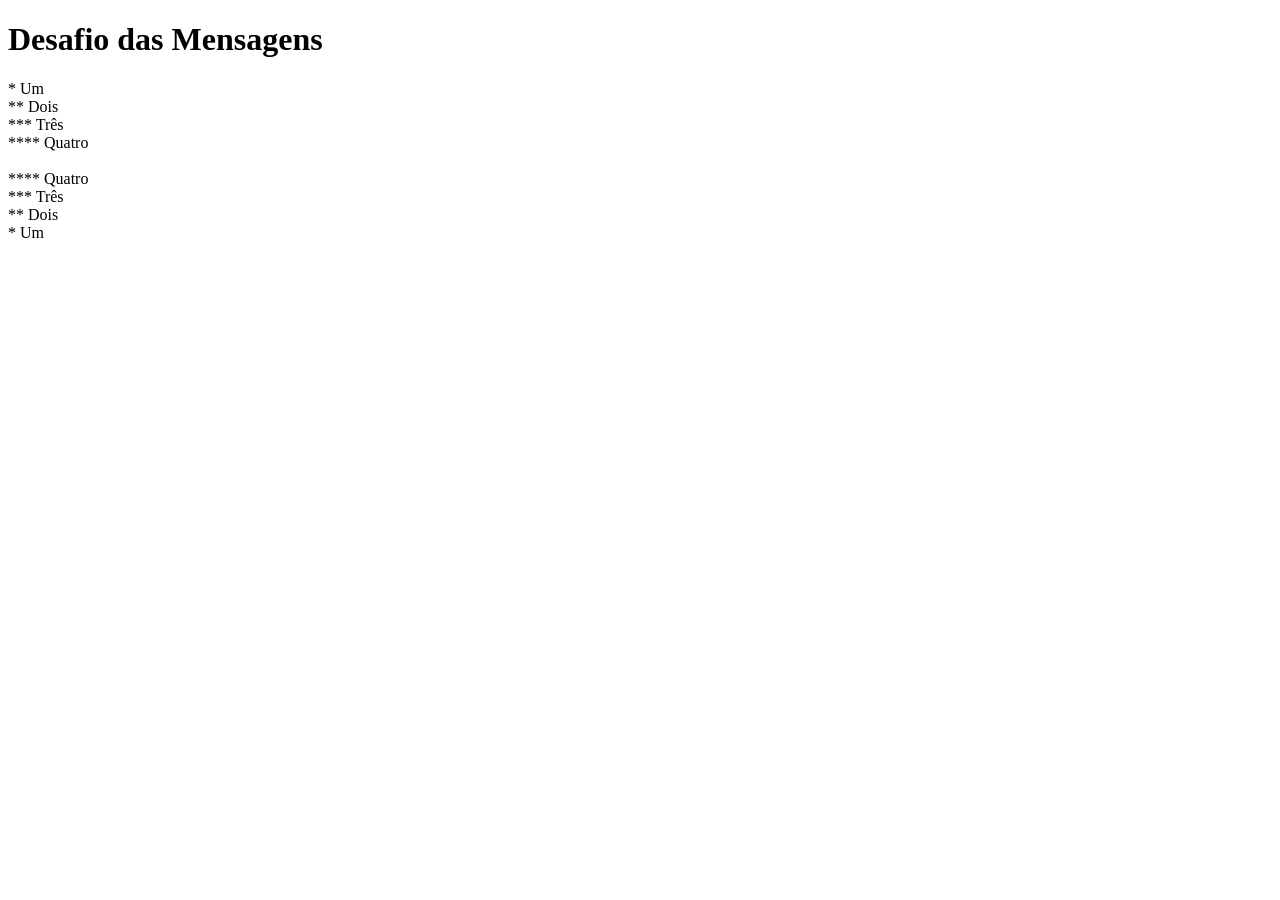
<file: desafios/d001/index.html>
<!DOCTYPE html>
<html lang="pt-br">
<head>
    <meta charset="UTF-8">
    <meta name="viewport" content="width=device-width, initial-scale=1.0">
    <title>Mensagens</title>
</head>
<body>
    <h1>Desafio das Mensagens</h1>
    * Um
    <br>
    ** Dois
    <br>
    *** Três
    <br>
    **** Quatro
    <br> 
    <br>
    **** Quatro
    <br> 
    *** Três
    <br>
    ** Dois
    <br>
     * Um
</body>
</html>
</file>
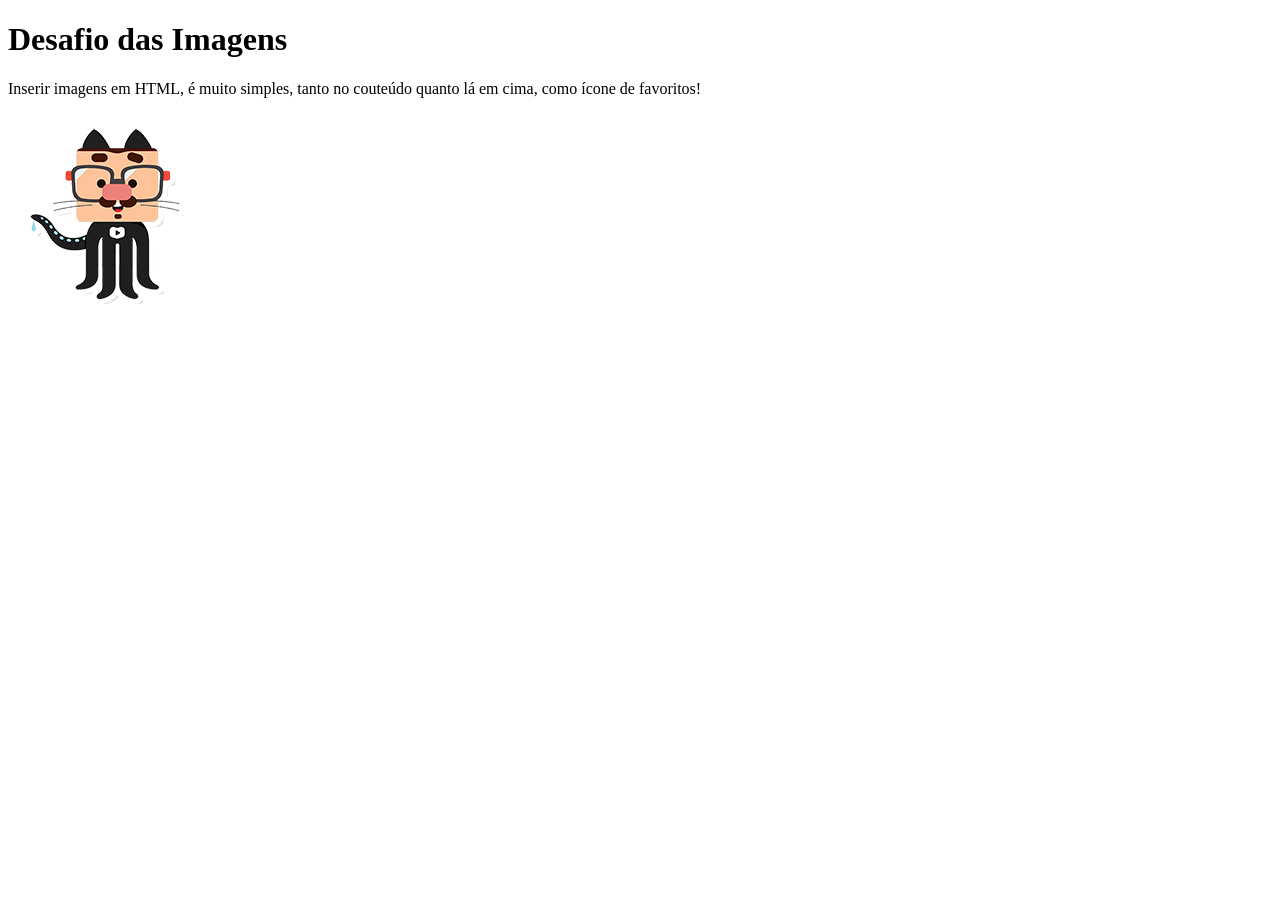
<file: desafios/d002/index.html>
<!DOCTYPE html>
<html lang="pt-br">
<head>
    <meta charset="UTF-8">
    <meta name="viewport" content="width=device-width, initial-scale=1.0">
    <title>Imagens</title>
    <link rel="shortcut icon" href="favicon.ico" type="image/x-icon">
</head>
<body>
    <h1>Desafio das Imagens</h1>
    <p>Inserir imagens em HTML, é muito simples, tanto no couteúdo quanto lá em cima, como ícone de favoritos! </p>
    <img src="github-m.png" alt="">
</body>
</html>
</file>
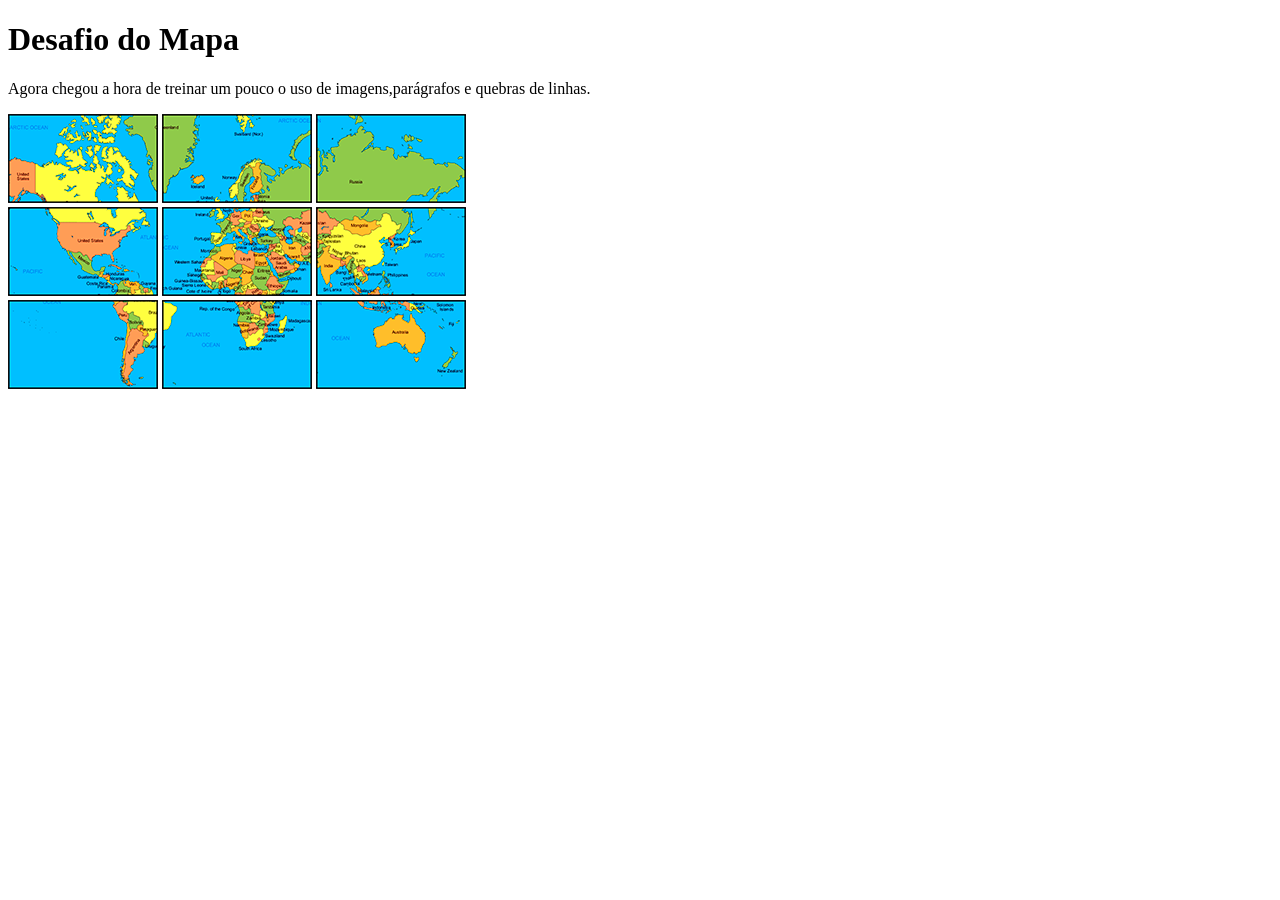
<file: desafios/d003/index.html>
<!DOCTYPE html>
<html lang="pt-br">
<head>
    <meta charset="UTF-8">
    <meta name="viewport" content="width=device-width, initial-scale=1.0">
    <title>Mapa Mundi</title>
</head>
<body>
    <h1>Desafio do Mapa</h1>
    <p>Agora chegou a hora de treinar um pouco o uso de imagens,parágrafos e quebras de linhas.</p>
    
    <img src="mapa03.png" alt="">
    <img src="mapa07.png" alt="">
    <img src="mapa05.png" alt="">
    <br>
    <img src="mapa09.png" alt="">
    
    <img src="mapa01.png" alt="">
    <img src="mapa08.png" alt="">
    <br>
    <img src="mapa06.png" alt="">
    <img src="mapa02.png" alt="">
    <img src="mapa04.png" alt="">
    
</body>
</html>
</file>
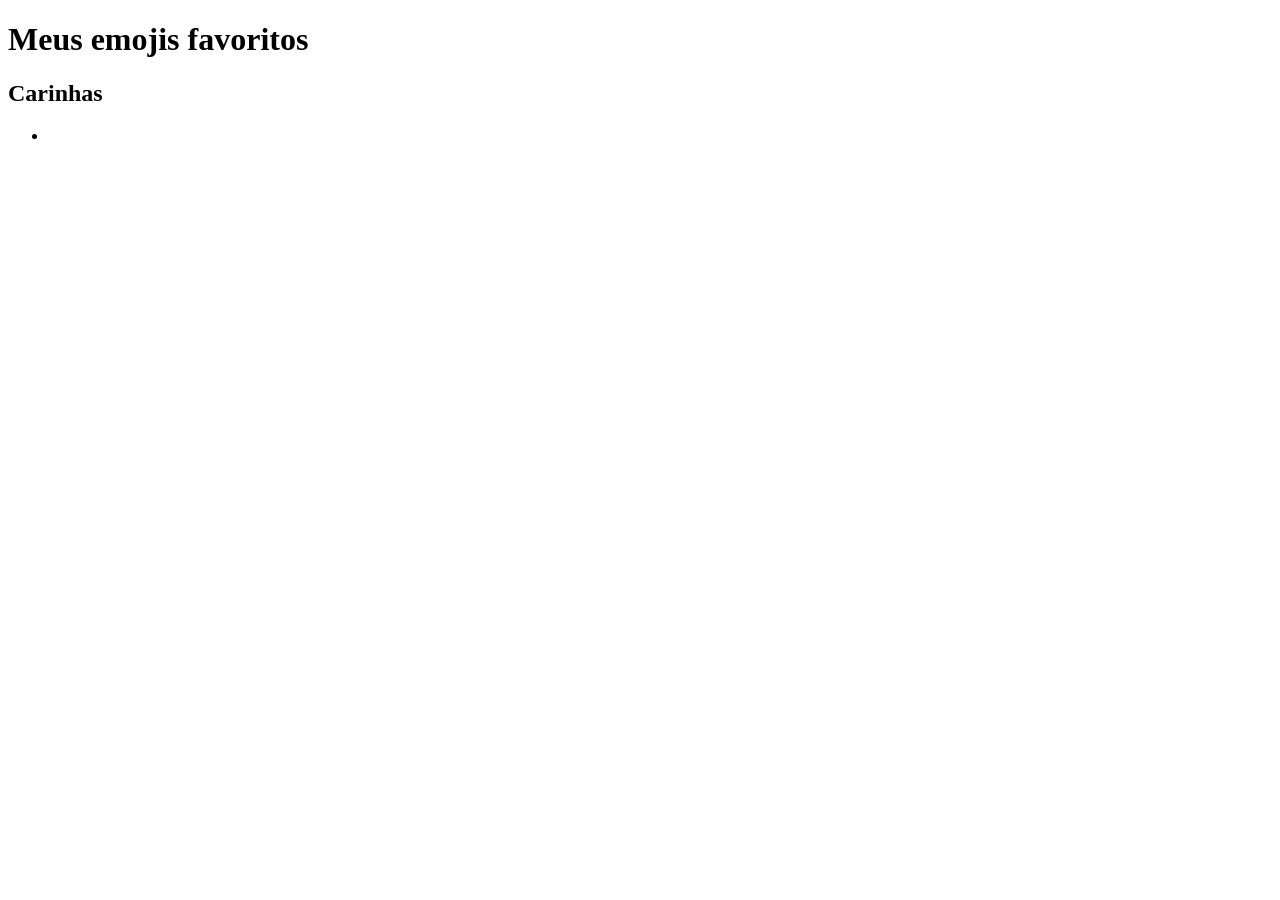
<file: desafios/d004/index.html>
<!DOCTYPE html>
<html lang="en">
<head>
    <meta charset="UTF-8">
    <meta name="viewport" content="width=device-width, initial-scale=1.0">
    <title>Emojis</title>
</head>
<body>
    <h1>Meus emojis favoritos</h1>
    <h2>Carinhas
    </h2>
    <ul>
        <li></li>
    </ul>
</body>
</html>
</file>
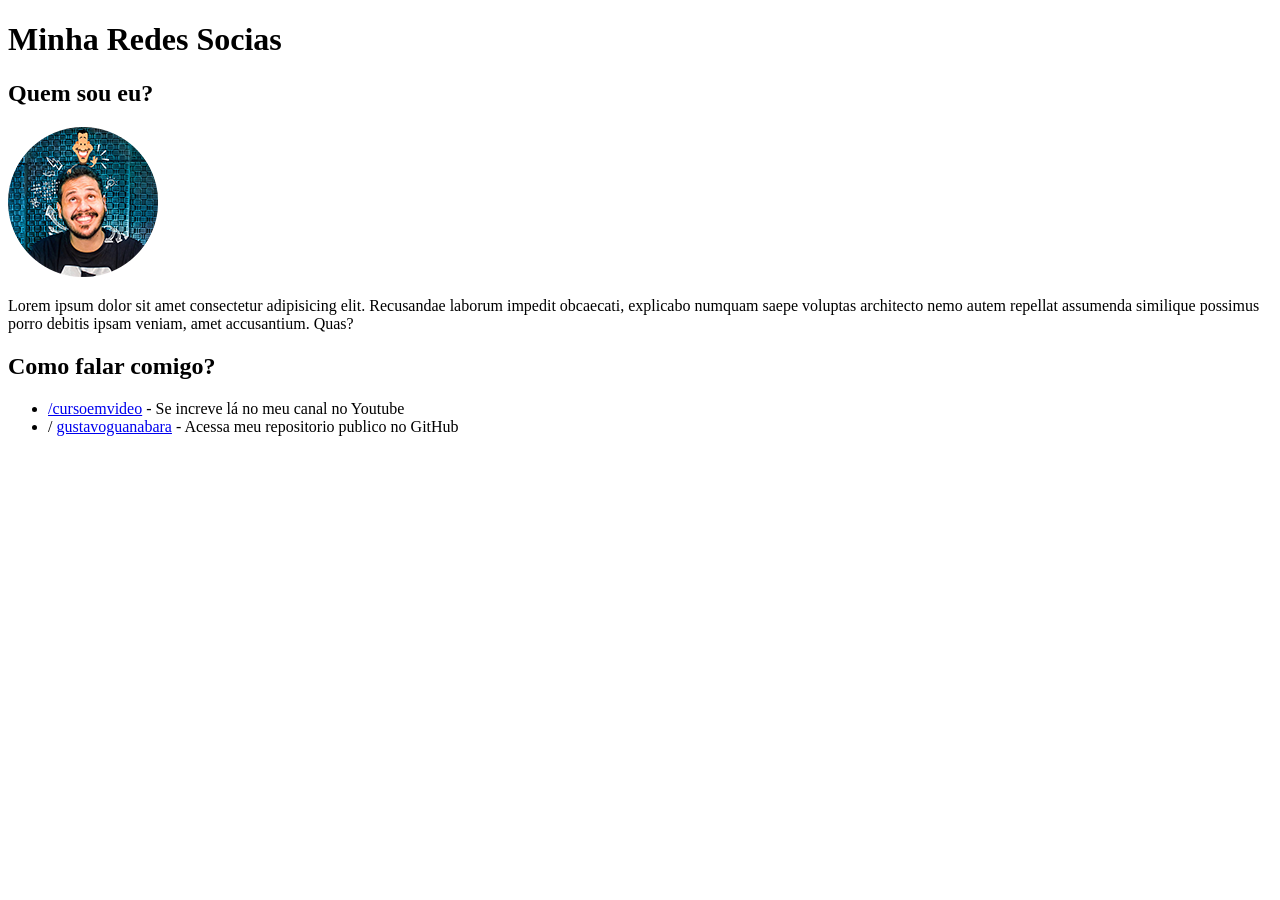
<file: desafios/d005/index.html>
<!DOCTYPE html>
<html lang="pt-br">
<head>
    <meta charset="UTF-8">
    <meta name="viewport" content="width=device-width, initial-scale=1.0">
    <title>Social</title>
</head>
<body>
    <h1>Minha Redes Socias</h1>
    <h2>Quem sou eu?</h2>
    <img src="foto-perfil-guanabara.png" alt="">
    <p>Lorem ipsum dolor sit amet consectetur adipisicing elit. Recusandae laborum impedit obcaecati, explicabo numquam saepe voluptas architecto nemo autem repellat assumenda similique possimus porro debitis ipsam veniam, amet accusantium. Quas?</p>
    <h2>Como falar comigo?</h2>
    <ul>
        <li><a href="https://www.youtube.com/@cursoemvideo">/cursoemvideo</a> - Se increve lá no meu canal no Youtube</li>
        <li>/ <a href="https://github.com/gustavoguanabara">gustavoguanabara</a>  - Acessa meu repositorio publico no GitHub</li>
    </ul>
</body>
</html>
</file>
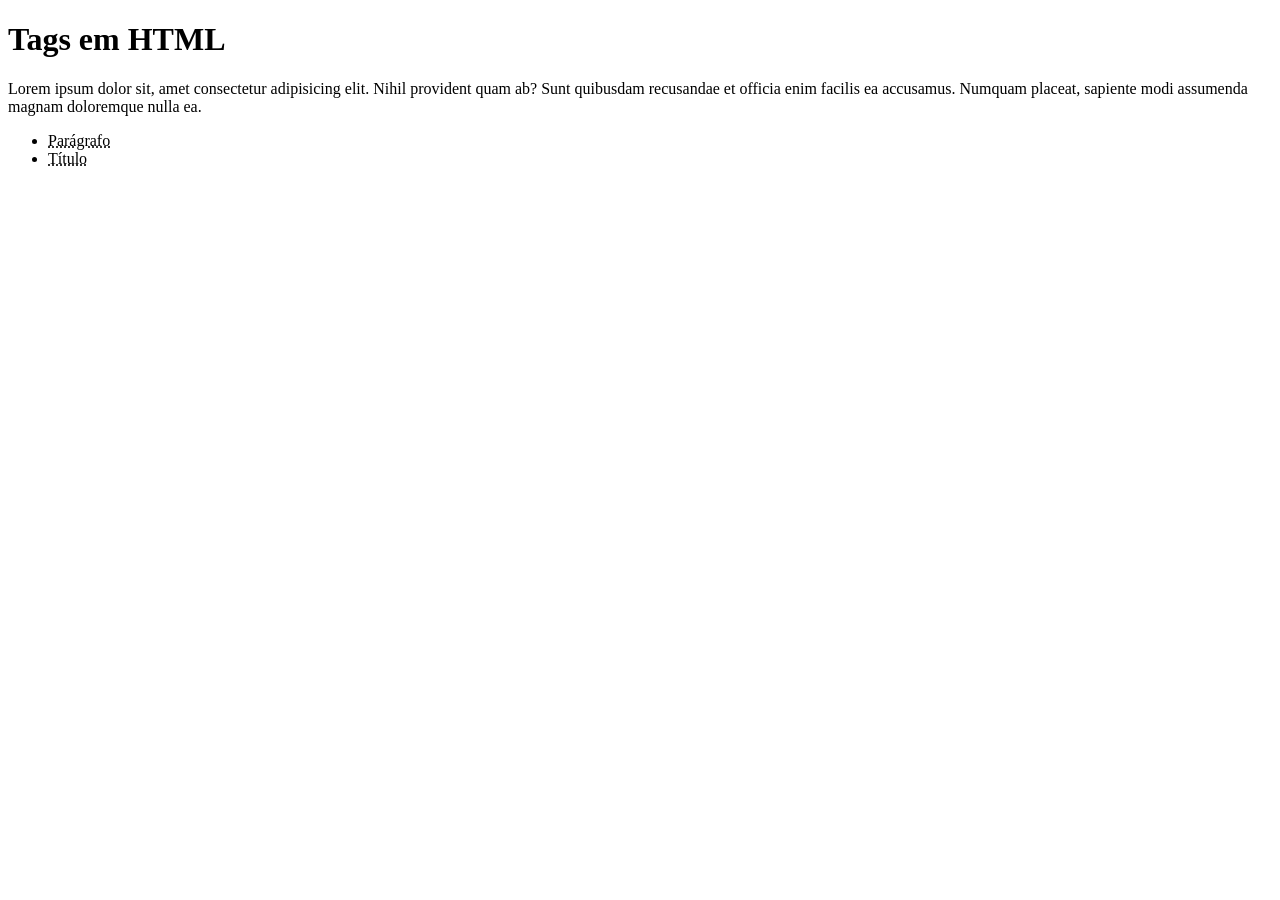
<file: desafios/d006/index.html>
<!DOCTYPE html>
<html lang="pt-br">
<head>
    <meta charset="UTF-8">
    <meta name="viewport" content="width=device-width, initial-scale=1.0">
    <title>Tags HTML</title>
</head>
<body>
    <h1>Tags em HTML</h1>
    <p>Lorem ipsum dolor sit, amet consectetur adipisicing elit. Nihil provident quam ab? Sunt quibusdam recusandae et officia enim facilis ea accusamus. Numquam placeat, sapiente modi assumenda magnam doloremque nulla ea.</p>
    <ul>
        <li><abbr title="Use a tag p">Parágrafo</abbr></li>
        <li><abbr title="Use a tag h1">Título</abbr></li>
    </ul>
</body>
</html>
</file>
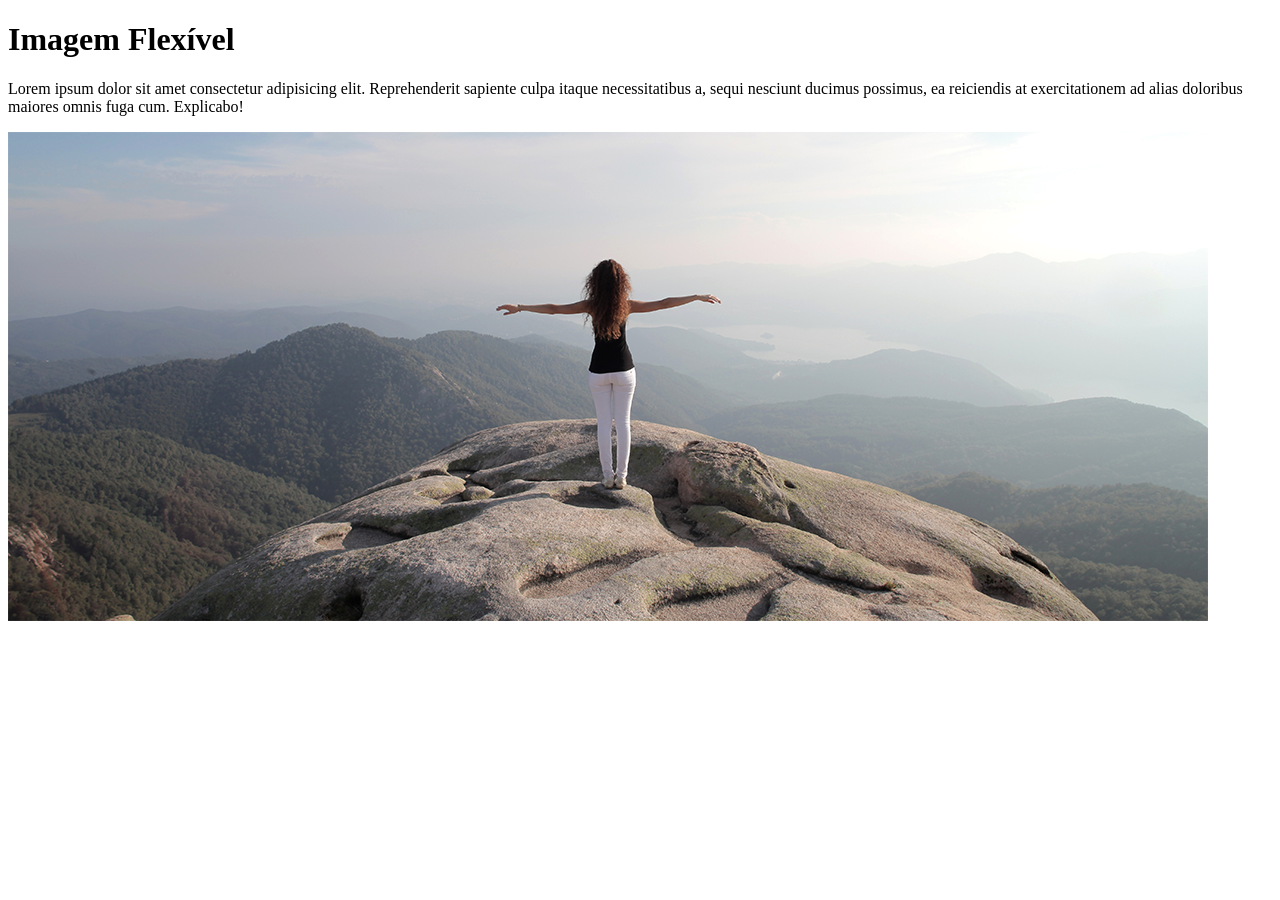
<file: desafios/d007/index.html>
<!DOCTYPE html>
<html lang="pt-br">
<head>
    <meta charset="UTF-8">
    <meta name="viewport" content="width=device-width, initial-scale=1.0">
    <title>Imagem Flexível</title>
   
    
</head>
<body>
    <h1>Imagem Flexível</h1>
    <p>Lorem ipsum dolor sit amet consectetur adipisicing elit. Reprehenderit sapiente culpa itaque necessitatibus a, sequi nesciunt ducimus possimus, ea reiciendis at exercitationem ad alias doloribus maiores omnis fuga cum. Explicabo!</p>

    <picture>
        
        <source media="(min-width: 1000px)" srcset="paisagem-g.png">
        <source media="(min-width: 750px)" srcset="paisagem-m.png">
        <img src="paisagem-p.png" alt="">
    </picture>
</body>
</html>
</file>
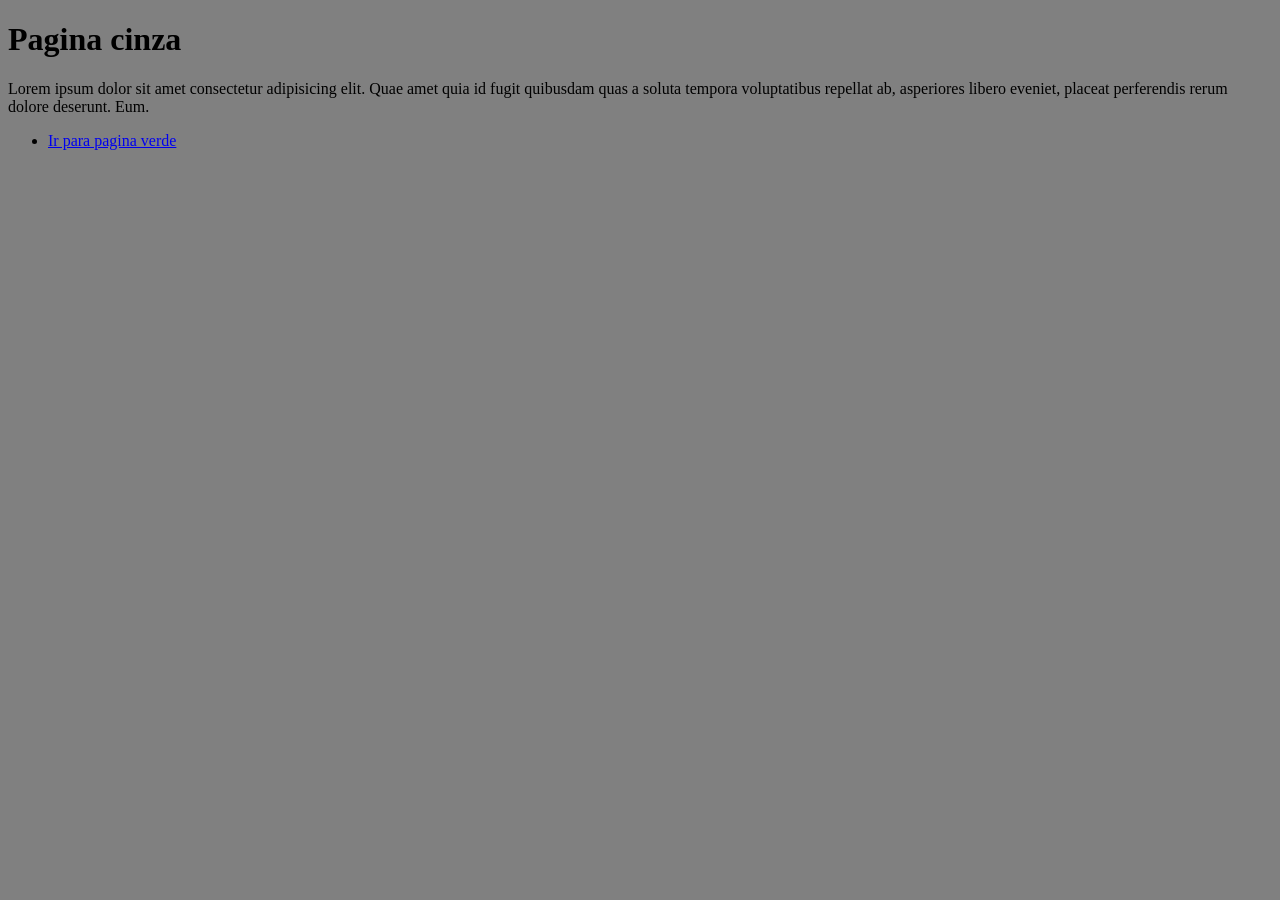
<file: desafios/d008/index.html>
<!DOCTYPE html>
<html lang="en">
<head>
    <meta charset="UTF-8">
    <meta name="viewport" content="width=device-width, initial-scale=1.0">
    <title>Document</title>
    <style>
        body{
            background-color: grey;
        }
    </style>
</head>
<body>
    <h1>Pagina cinza</h1>
    <p>Lorem ipsum dolor sit amet consectetur adipisicing elit. Quae amet quia id fugit quibusdam quas a soluta tempora voluptatibus repellat ab, asperiores libero eveniet, placeat perferendis rerum dolore deserunt. Eum.</p>
    <ul>
        <li><a href="pagina2.html">Ir para pagina verde</a></li>
    </ul>
</body>
</html>
</file>
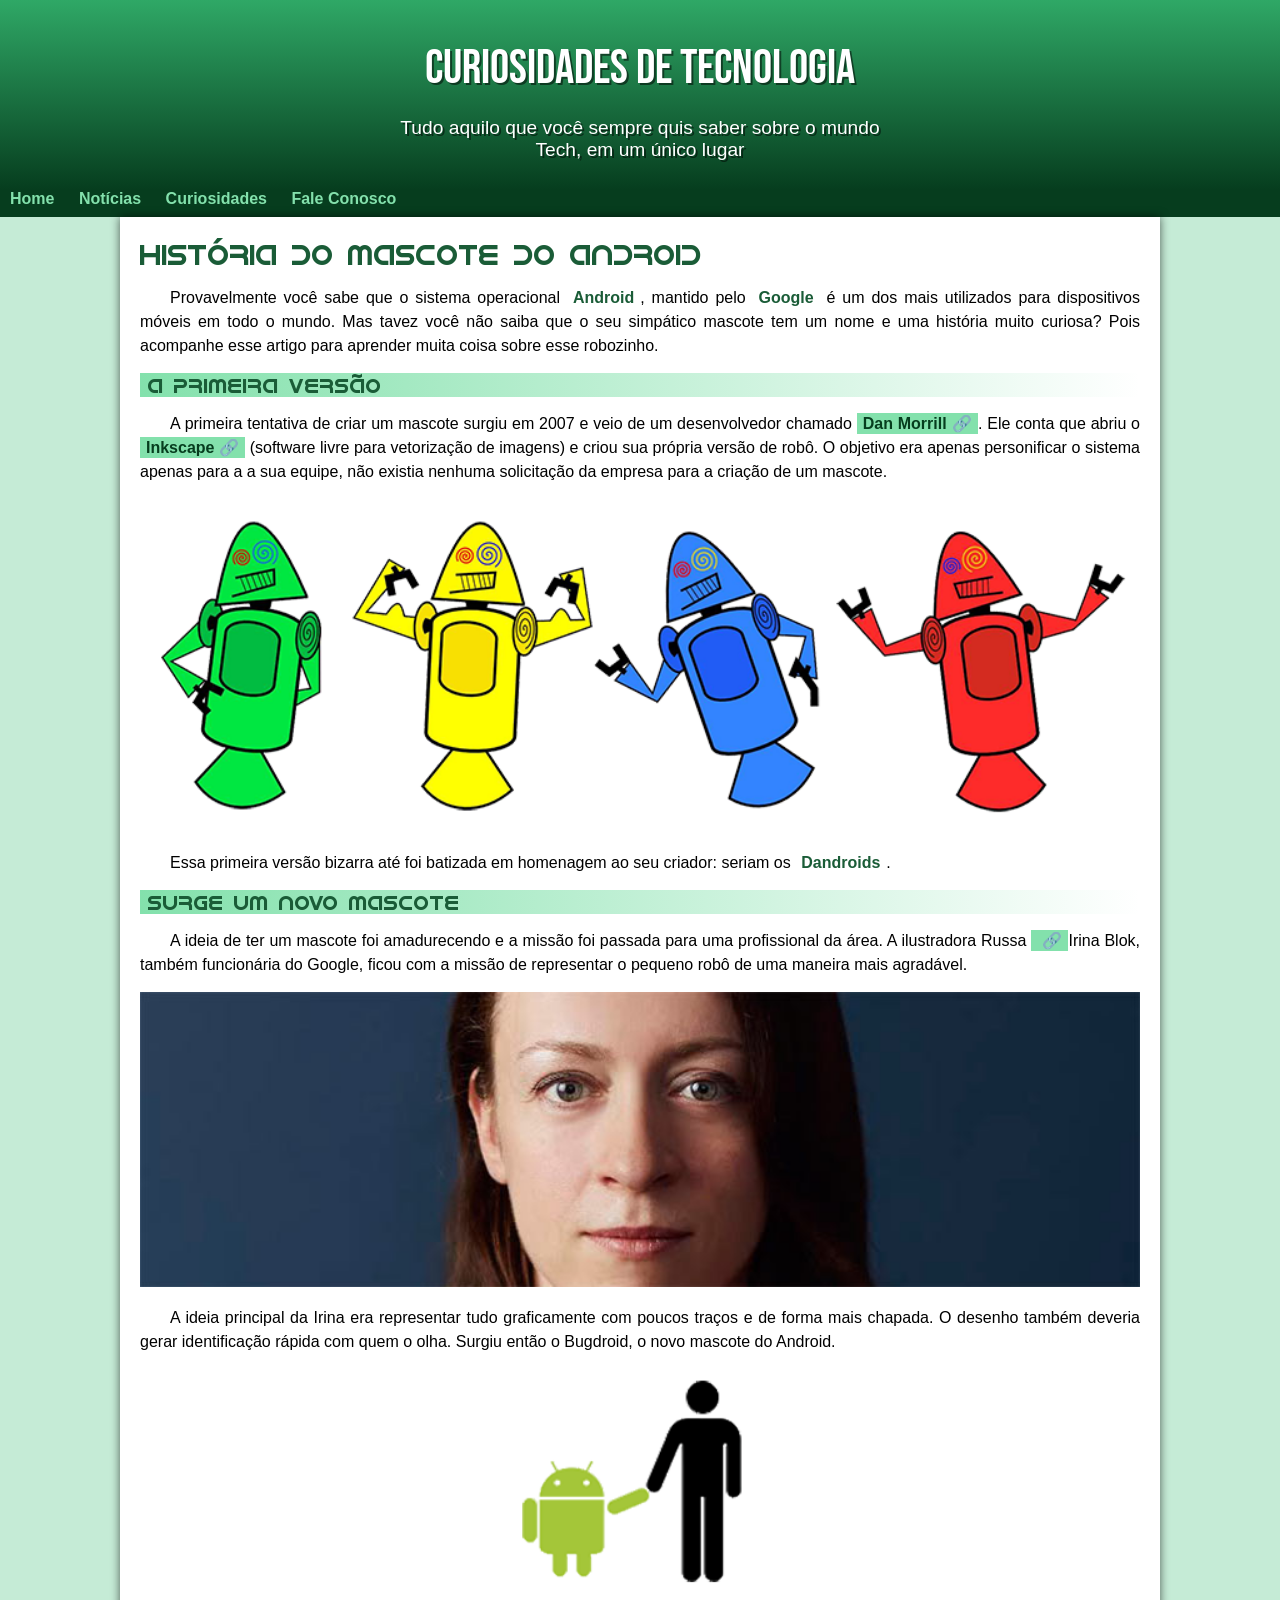
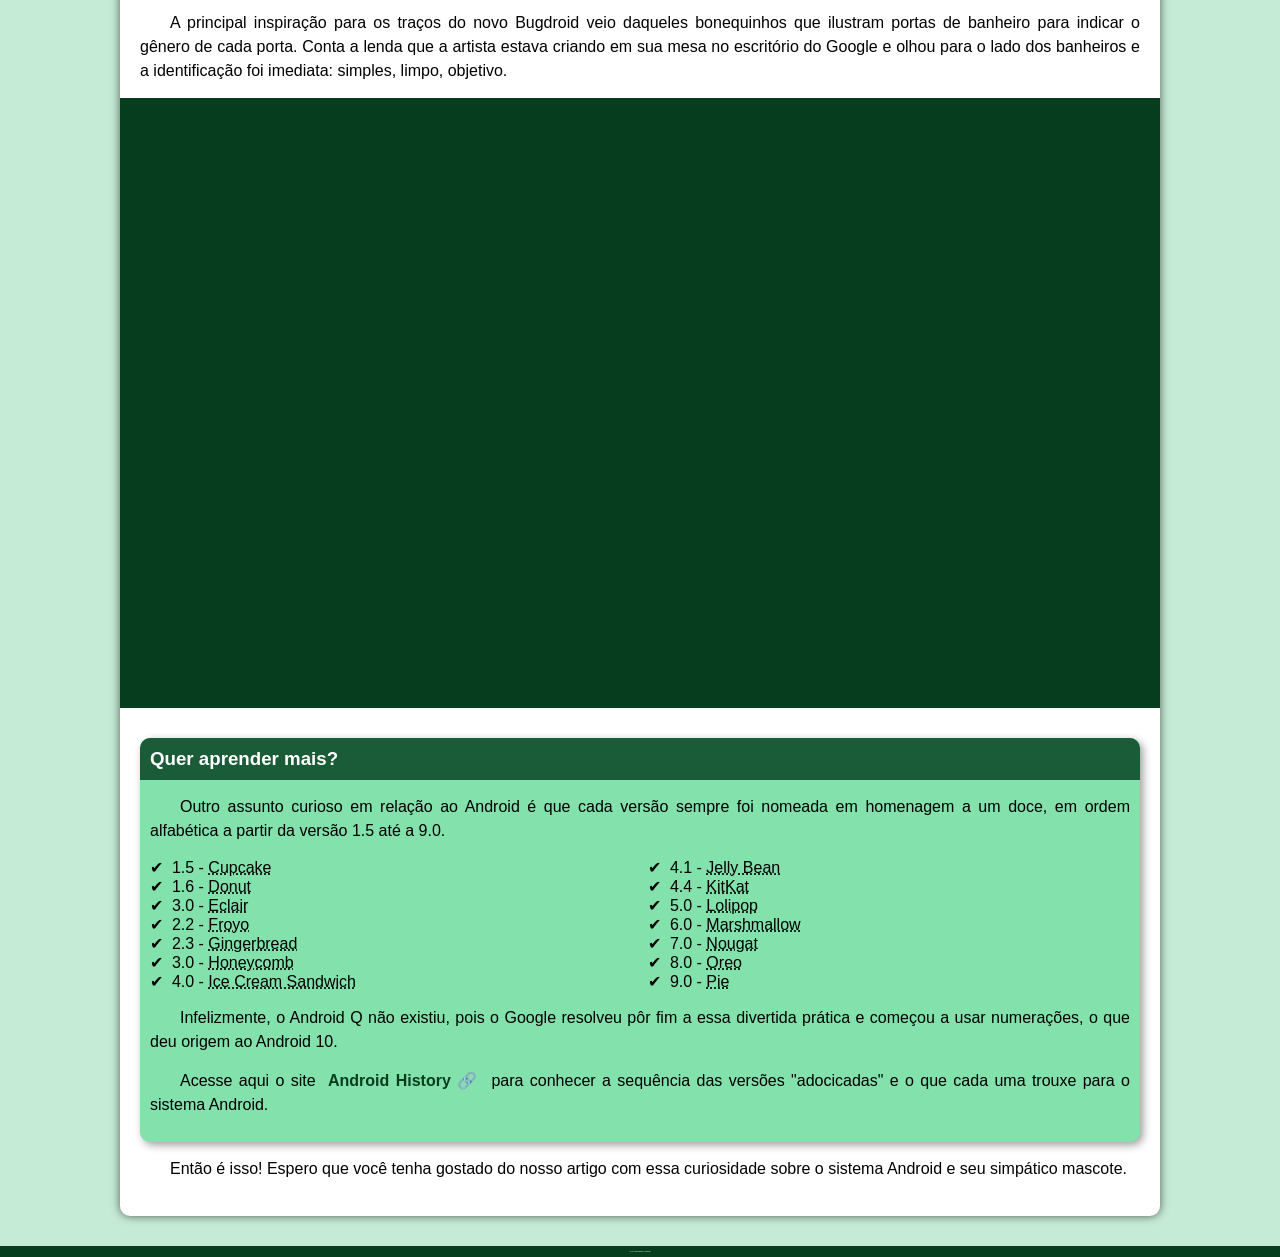
<file: desafios/d010/index.html>
<!DOCTYPE html>
<html lang="pt-br">
<head>
    <meta charset="UTF-8">
    <meta name="viewport" content="width=device-width, initial-scale=1.0">
    <title>Curiosidades de Tecnologia</title>
    <link rel="stylesheet" href="style.css">
</head>
<body>
    <header>
        <h1>Curiosidades de Tecnologia</h1>
        <p>Tudo aquilo que você sempre quis saber sobre o mundo Tech, em um único lugar</p>
    </header>

    <nav>
        <ul>
        <a href="#">Home</a>
        <a href="#">Notícias</a>
        <a href="#">Curiosidades</a>
        <a href="#">Fale Conosco</a>
        </ul>
    </nav>
    

    <main>

        <article>
            <h1>História do Mascote do Android</h1>
            
            <p>Provavelmente você sabe que o sistema operacional <strong>Android</strong>, mantido pelo <strong>Google</strong> é um dos mais utilizados para dispositivos móveis em todo o mundo. Mas tavez você não saiba que o seu simpático mascote tem um nome e uma história muito curiosa? Pois acompanhe esse artigo para aprender muita coisa sobre esse robozinho.</p>
            
            <h2>A primeira versão</h2>
            
            <p>A primeira tentativa de criar um mascote surgiu em 2007 e veio de um desenvolvedor chamado <a href="#" class="externo">Dan Morrill</a>. Ele conta que abriu o <a href="#" class="externo">Inkscape</a> (software livre para vetorização de imagens) e criou sua própria versão de robô. O objetivo era apenas personificar o sistema apenas para a a sua equipe, não existia nenhuma solicitação da empresa para a criação de um mascote.</p>
            
            <picture>
                <source media="(max-width: 670px)" srcset="imagens/dan-droids-pq.png"><img src="imagens/dan-droids.png" alt=""></picture>
            
            <p>Essa primeira versão bizarra até foi batizada em homenagem ao seu criador: seriam os <strong>Dandroids</strong>.</p>
            
            <h2>Surge um novo mascote</h2>
            
            <p>A ideia de ter um mascote foi amadurecendo e a missão foi passada para uma profissional da área. A ilustradora Russa <a href="#" class="externo"></a>Irina Blok</a>, também funcionária do Google, ficou com a missão de representar o pequeno robô de uma maneira mais agradável.</p>
            
                <picture>
                    <source media="(max-width: 670px)" srcset="imagens/irina-blok-pq.jpg"><img src="imagens/irina-blok.jpg" alt=""></picture>
            
            <p>A ideia principal da Irina era representar tudo graficamente com poucos traços e de forma mais chapada. O desenho também deveria gerar identificação rápida com quem o olha. Surgiu então o Bugdroid, o novo mascote do Android.</p>
            
            <img src="imagens/bugdroid.png" class="pequena" alt="">
            
            <p>A principal inspiração para os traços do novo Bugdroid veio daqueles bonequinhos que ilustram portas de banheiro para indicar o gênero de cada porta. Conta a lenda que a artista estava criando em sua mesa no escritório do Google e olhou para o lado dos banheiros e a identificação foi imediata: simples, limpo, objetivo.</p>
            
            <div class="video"><iframe width="560" height="315" src="https://www.youtube.com/embed/l2UDgpLz20M?si=vRdGuaxsHlkbJ6GU" title="YouTube video player" frameborder="0" allow="accelerometer; autoplay; clipboard-write; encrypted-media; gyroscope; picture-in-picture; web-share" referrerpolicy="strict-origin-when-cross-origin" allowfullscreen></iframe></div>
            
            <aside>
                <h3>Quer aprender mais?</h3>
            
                <p>Outro assunto curioso em relação ao Android é que cada versão sempre foi nomeada em homenagem a um doce, em ordem alfabética a partir da versão 1.5 até a 9.0.</p>
            
                <ul>
                    <li>1.5 - <abbr title="Bolo de Copo">Cupcake</abbr></li>
                    <li>1.6 - <abbr title="Rosquinha">Donut</abbr></li>
                    <li>3.0 - <abbr title="Bomba">Eclair</abbr></li>
                    <li>2.2 - <abbr title="Iorgut Congelado">Froyo</abbr></li>
                    <li>2.3 - <abbr title="Biscoito de gengibre">Gingerbread</abbr></li>
                    <li>3.0 - <abbr title="Favo de Mel">Honeycomb</abbr></li>
                    <li>4.0 - <abbr title="Sanduiche de Sorvete">Ice Cream Sandwich</abbr></li>
                    <li>4.1 - <abbr title="Jujuba">Jelly Bean</abbr></li>
                    <li>4.4 - <abbr title="KitKat">KitKat</abbr></li>
                    <li>5.0 - <abbr title="Pirulito">Lolipop</abbr></li>
                    <li>6.0 - <abbr title="Mashmollow">Marshmallow</abbr></li>
                    <li>7.0 - <abbr title="Torrone">Nougat</abbr></li>
                    <li>8.0 - <abbr title="Oreo">Oreo</abbr></li>
                    <li>9.0 - <abbr title="Torta">Pie</abbr></li>
                </ul>
            
                <p>Infelizmente, o Android Q não existiu, pois o Google resolveu pôr fim a essa divertida prática e começou a usar numerações, o que deu origem ao Android 10.</p>
            
                <p>Acesse aqui o site <a href="#" class="externo">Android History</a> para conhecer a sequência das versões "adocicadas" e o que cada uma trouxe para o sistema Android.</p>
            </aside>
            
            <p>Então é isso! Espero que você tenha gostado do nosso artigo com essa curiosidade sobre o sistema Android e seu simpático mascote.</p>
        </article>
    </main>
            
    <footer>Site criado por <a href="">Gustavo Guanabara</a> para o <a href="">CursoemVideo</a>.</footer>
</body>
</html>
</file>
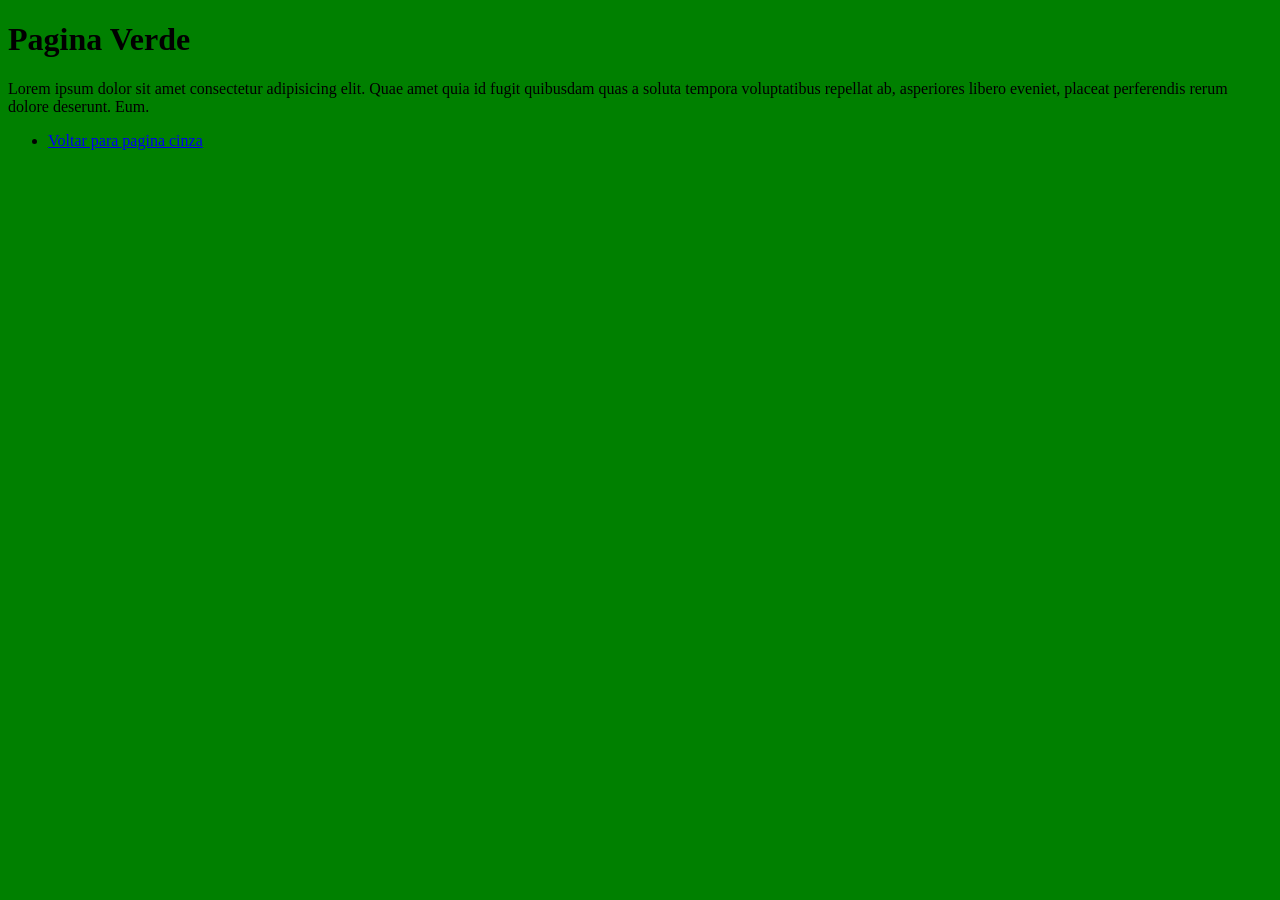
<file: desafios/d008/pagina2.html>
<!DOCTYPE html>
<html lang="en">
<head>
    <meta charset="UTF-8">
    <meta name="viewport" content="width=device-width, initial-scale=1.0">
    <title>Document</title>
    <style>
        body{
            background-color: green;
        }
    </style>    </style>
</head>
<body>
    <h1>Pagina Verde</h1>
    <p>Lorem ipsum dolor sit amet consectetur adipisicing elit. Quae amet quia id fugit quibusdam quas a soluta tempora voluptatibus repellat ab, asperiores libero eveniet, placeat perferendis rerum dolore deserunt. Eum.</p>
    <ul>
        <li><a href="index.html">Voltar para pagina cinza</a></li>
    </ul>
</body>
</html>
</file>
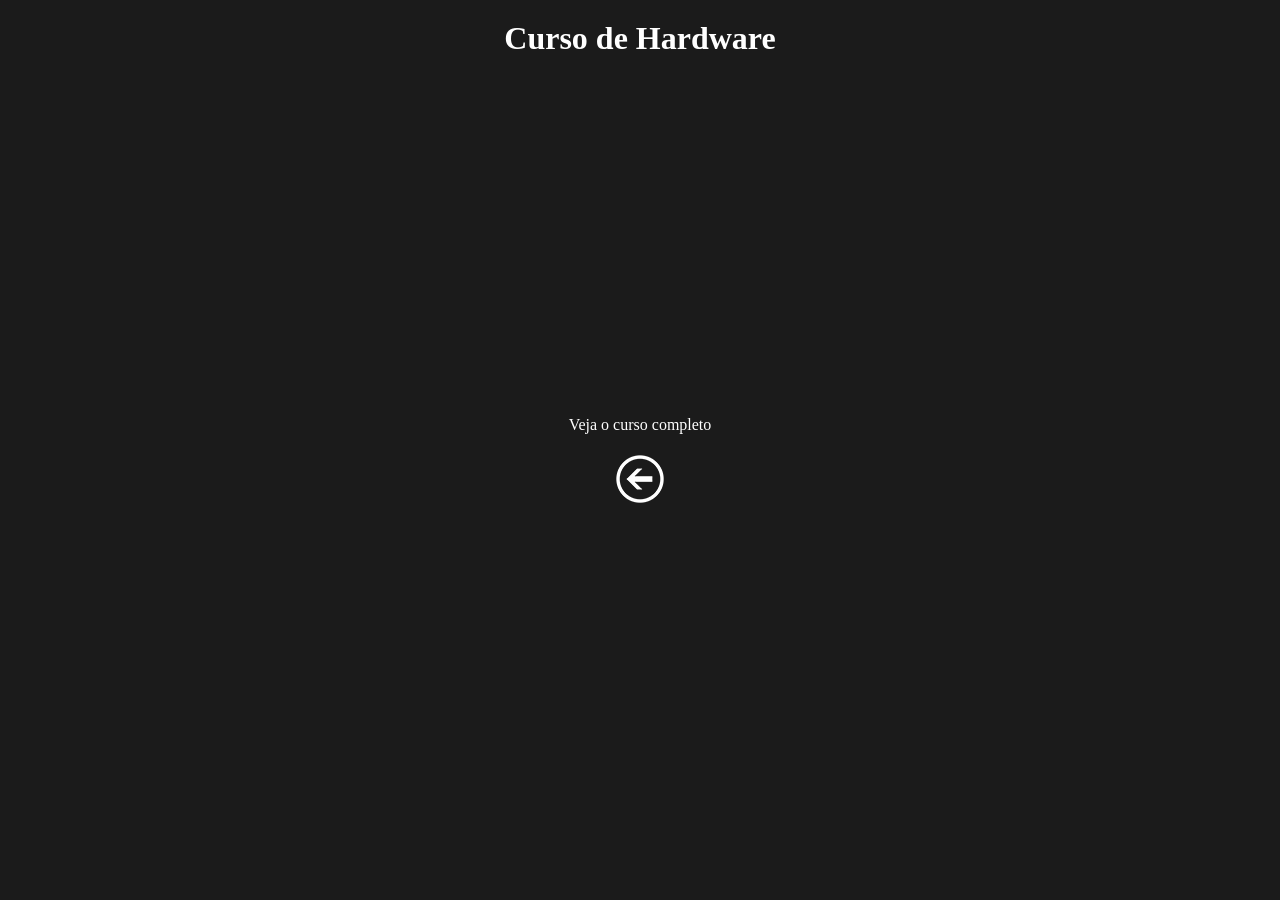
<file: desafios/d009/hardware.html>
<!DOCTYPE html>
<html lang="pt-br">
<head>
    <meta charset="UTF-8">
    <meta name="viewport" content="width=device-width, initial-scale=1.0">
    <title>Hardware</title>
    <link rel="stylesheet" href="style.css">
</head>
<body>
    <div>
        <h1>Curso de Hardware</h1>
        <iframe width="560" height="315" src="https://www.youtube.com/embed/0kHylQmz5_0?si=SVt8RcqS1AsZ7a7k" title="YouTube video player" frameborder="0" allow="accelerometer; autoplay; clipboard-write; encrypted-media; gyroscope; picture-in-picture; web-share" referrerpolicy="strict-origin-when-cross-origin" allowfullscreen></iframe>
        
            <p>Veja o curso completo</p>
        
        <a href="inicio.html"><img src="voltar.png" alt=""></a>
    </div>

</body>
</html>
</file>
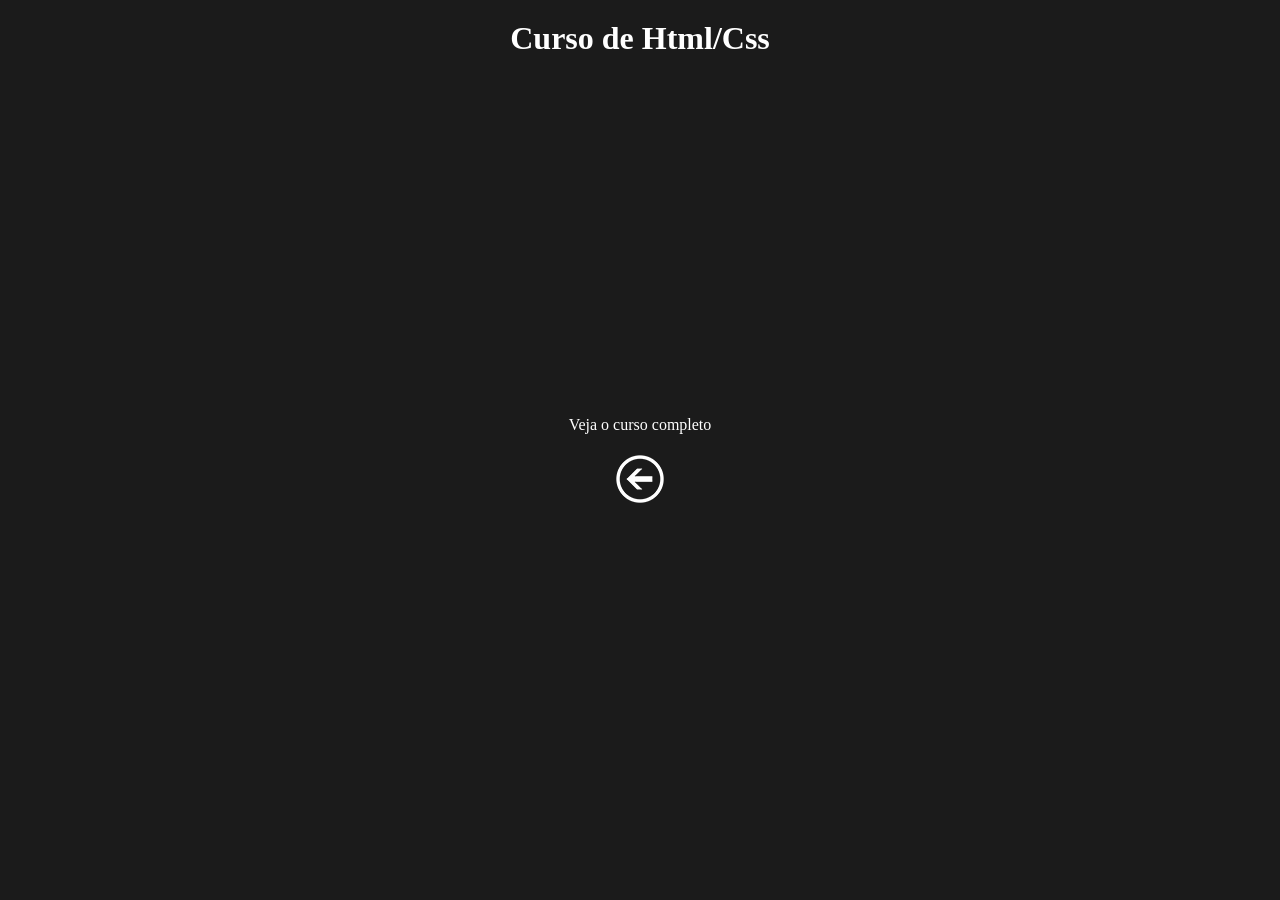
<file: desafios/d009/html.html>
<!DOCTYPE html>
<html lang="pt-br">
<head>
    <meta charset="UTF-8">
    <meta name="viewport" content="width=device-width, initial-scale=1.0">
    <title>Html & Css</title>
    <link rel="stylesheet" href="style.css">
</head>
<body>
    <div>
        <h1>Curso de Html/Css</h1>
        <iframe width="560" height="315" src="https://www.youtube.com/embed/0kHylQmz5_0?si=SVt8RcqS1AsZ7a7k" title="YouTube video player" frameborder="0" allow="accelerometer; autoplay; clipboard-write; encrypted-media; gyroscope; picture-in-picture; web-share" referrerpolicy="strict-origin-when-cross-origin" allowfullscreen></iframe>
        
            <p>Veja o curso completo</p>
        
        <a href="inicio.html"><img src="voltar.png" alt=""></a>
    </div>

</body>
</html>
</file>
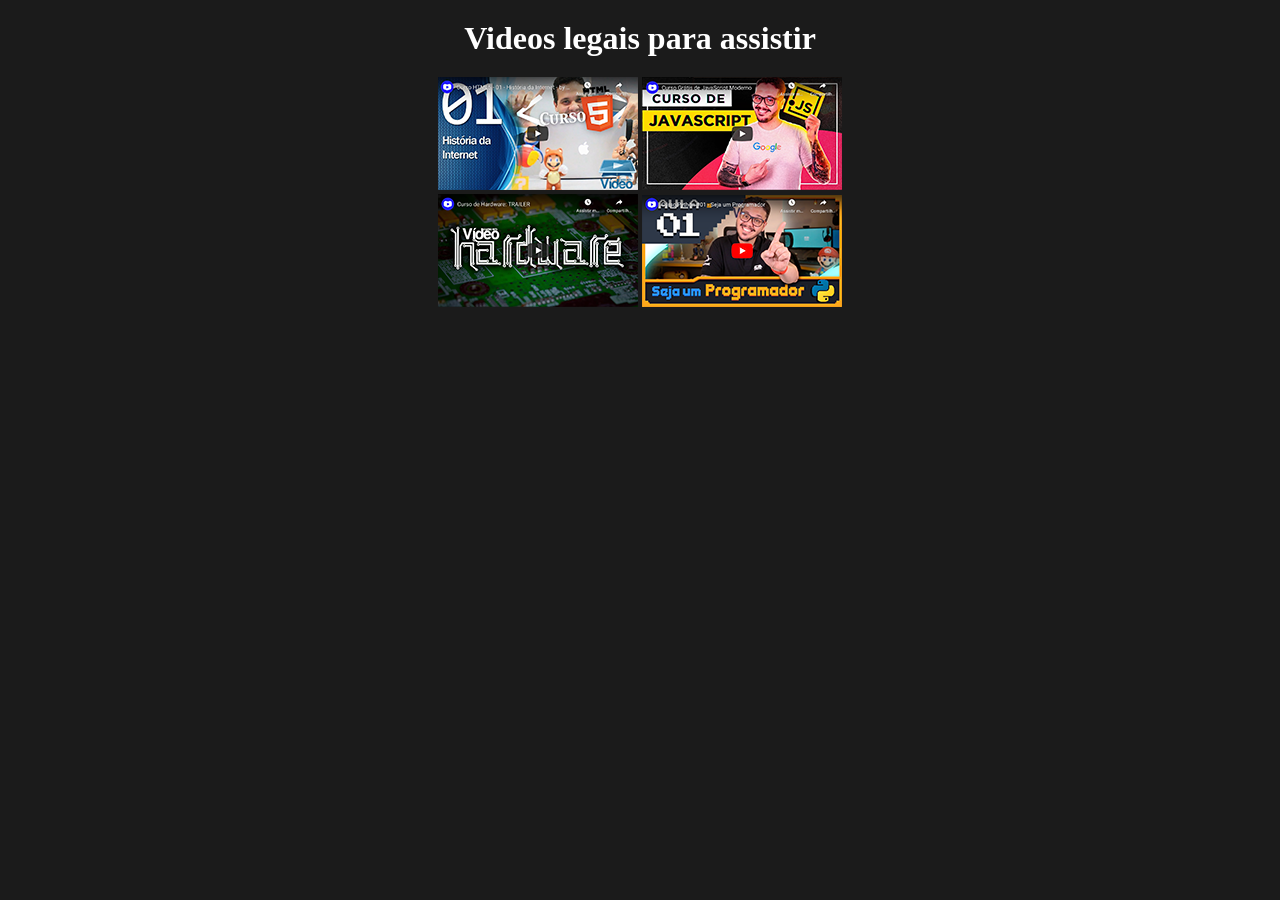
<file: desafios/d009/inicio.html>
<!DOCTYPE html>
<html lang="pt-br">
<head>
    <meta charset="UTF-8">
    <meta name="viewport" content="width=device-width, initial-scale=1.0">
    <title>Meus Videos</title>
    <link rel="stylesheet" href="style.css">
</head>
<body>
    <div>
        <h1>Videos legais para assistir</h1>
    
        <a href="html.html"><img src="thumb-html.png" alt="HTML"></a>
        <a href="javascript.html"><img src="thumb-js.png" alt="JAVASCRIPT"></a>
        <br>
        <a href="hardware.html"><img 
        src="thumb-hardware.png" alt="HARDWARE"></a>
        <a href="python.html"><img src="thumb-python.png" alt="PYTHON"></a>
    </div>
</body>
</html>
</file>
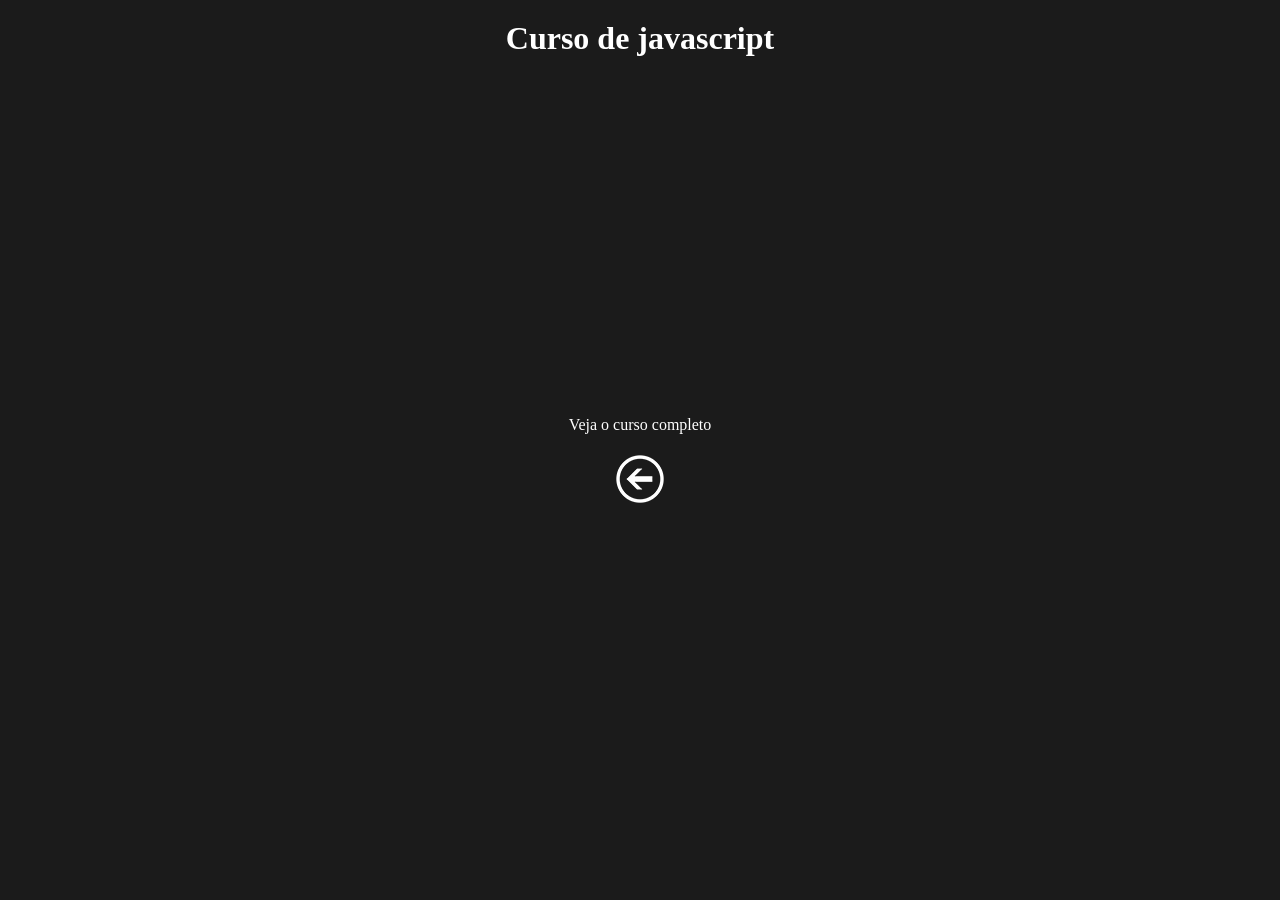
<file: desafios/d009/javascript.html>
<!DOCTYPE html>
<html lang="pt-br">
<head>
    <meta charset="UTF-8">
    <meta name="viewport" content="width=device-width, initial-scale=1.0">
    <title>Java Script</title>
    <link rel="stylesheet" href="style.css">
</head>
<body>
    <div>
        <h1>Curso de javascript</h1>
        <iframe width="560" height="315" src="https://www.youtube.com/embed/0kHylQmz5_0?si=SVt8RcqS1AsZ7a7k" title="YouTube video player" frameborder="0" allow="accelerometer; autoplay; clipboard-write; encrypted-media; gyroscope; picture-in-picture; web-share" referrerpolicy="strict-origin-when-cross-origin" allowfullscreen></iframe>
        
            <p>Veja o curso completo</p>
        
        <a href="inicio.html"><img src="voltar.png" alt=""></a>
    </div>

</body>
</html>
</file>
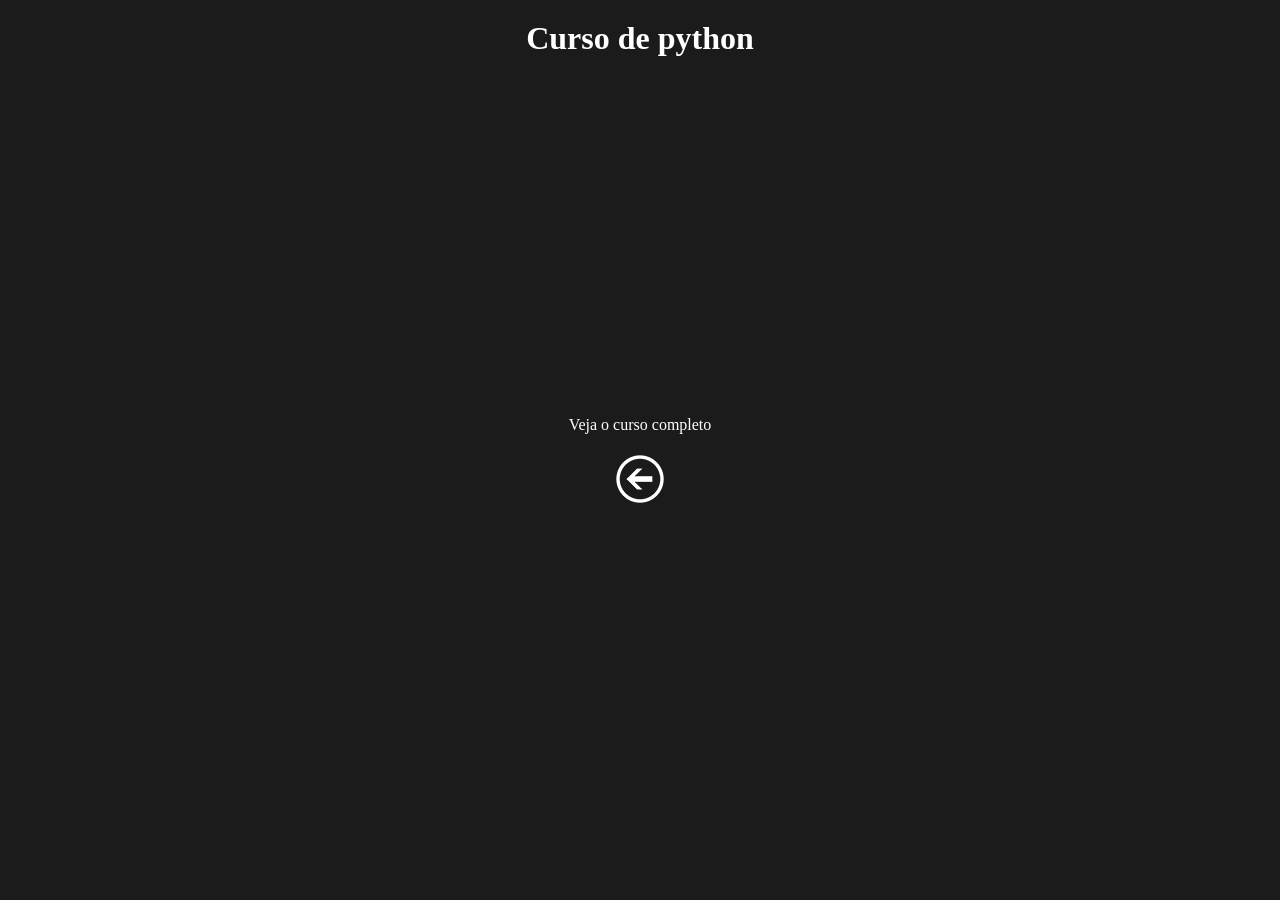
<file: desafios/d009/python.html>
<!DOCTYPE html>
<html lang="pt-br">
<head>
    <meta charset="UTF-8">
    <meta name="viewport" content="width=device-width, initial-scale=1.0">
    <title>Java Script</title>
    <link rel="stylesheet" href="style.css">
</head>
<body>
    <div>
        <h1>Curso de python</h1>
        <iframe width="560" height="315" src="https://www.youtube.com/embed/0kHylQmz5_0?si=SVt8RcqS1AsZ7a7k" title="YouTube video player" frameborder="0" allow="accelerometer; autoplay; clipboard-write; encrypted-media; gyroscope; picture-in-picture; web-share" referrerpolicy="strict-origin-when-cross-origin" allowfullscreen></iframe>
        
            <p>Veja o curso completo</p>
        
        <a href="inicio.html"><img src="voltar.png" alt=""></a>
    </div>

</body>
</html>
</file>
<file: desafios/d010/style.css>
* {
    padding: 0;
    margin: 0;
}
@font-face {
    font-family: 'Bebas Neue';
    src: url(fontes/BebasNeue-Regular.ttf) format(opentype);
    font-weight: normal;
}

@font-face {
    font-family: 'Android';
    src: url(fontes/idroid.otf) format(opentype);
    font-weight: normal;
}

:root {
    --cor0:#c5ebd6;
    --cor1:#83e1ac;
    --cor2:#3ddc84;
    --cor3:#2fa866;
    --cor4:#1a5c37;
    --cor5:#063d1e;
    
    --fonte-padrao:Arial, verdana, helvetica,sans-serif;
    --fonte-destaque: 'Bebas Neue', 'cursive';
    --fonte-android: 'Android', 'cursive';
    --fonte-bebas: 'Bebas Neue', 'cursive';
}


body {
    background-color: #c5ebd6;
    font-family: var(--fonte-padrao);
}
a.externo::after{
    content: '\00A0\1f517';
}


header {
    background-color: var(--cor4);
    min-height: 150px;
    text-align: center;
    padding-top: 40px;
    background-image: linear-gradient(to bottom, var(--cor3), var(--cor5));
}

header h1 {
    color: white;
    font-family: var(--fonte-destaque);
    margin-bottom: 20px;
    font-size: 3em;
    font-weight: normal;
    text-shadow: 2px 2px 0px rgba(0, 0, 0, 0.514);
}

header p {
    font-family: var(--fonte-padrao);
    font-size: 1.2em;
    color: white;
    max-width: 500px;
    padding-right: 10px;
    padding-left: 10px;
    margin: auto;
    margin-bottom: 20px;
    text-shadow: 2px 2px 0px rgba(0, 0, 0, 0.514);
}
nav {
    background-color: var(--cor5);
    padding-bottom: 9px;
}

nav a {
    color: var(--cor1);
    padding: 10px ;
    border-radius: 5px;
    text-decoration: none;
    font-weight: bold;
    transition-duration: 0.2s;
}

nav a:hover {
    background-color: var(--cor2);
    color: var(--cor5);
}
main {
    background-color: white;
    min-width: 300px;
    max-width: 1000px;
    margin: auto;
    margin-bottom: 30px;
    padding: 20px;
    box-shadow: 0px 0px 10px rgba(0, 0, 0, 0.61);
    border-bottom-left-radius: 10px;
    border-bottom-right-radius: 10px;
}
main img {
    width: 100%;
}
main h1 {
    color: var(--cor4);
    font-family: var(--fonte-android);
    font-weight: normal;
    font-size: 1.8em;
}
main h2 {
    font-family: var(--fonte-android);
    color: var(--cor4);
    font-size: 1.3em;
    font-weight: normal;
    background-image: linear-gradient(to right, var(--cor1), transparent);
    text-indent: 8px;
}

main p {
    margin: 15px 0px;
    text-align: justify;
    text-indent: 30px;
    line-height: 1.5em;
}

main strong{
    color: var(--cor4);
    font-weight: bold;
    padding: 2px 6px;
}

main a{
    text-decoration: none;
    font-weight: bold;
    color: var(--cor5);
    background-color: var(--cor1);
    padding: 2px 6px;
}

main a:hover{
    text-decoration: underline;
    color: var(--cor4);
}
main img.pequena{
    max-width: 350px;
    display: block;
    margin: auto;
}
div.video{
    background-color: var(--cor5);
    margin: 0px -20px 30px -20px;
    padding: 20px;
    padding-bottom: 59%;
    position: relative;
}

div.video > iframe{
    position: absolute;
    top: 5%;
    left: 5%;
    width: 90%;
    height: 90%;
}

aside{
    background-color: var(--cor1);
    padding: 10px;
    border-radius: 10px;
    box-shadow: 3px 3px 8px rgba(0, 0, 0, 0.39);
}
aside h3{
    background-color: var(--cor4);
    color: white;
    padding: 10px;
    margin: -10px -10px 0px -10px;
    border-radius: 10px 10px 0px 0px;
    
}
aside ul{
    list-style-type: '\2714\00A0\00A0';
    list-style-position: inside;
    columns: 2;

}
footer {
    background-color: var(--cor5);
    color: white;
    text-align: center;
    font-size: 0.8px;
    padding: 5px;
}

footer a {
    color: white;
    font-weight: bolder;
    text-decoration: none;
}

footer a:hover{
    text-decoration: underline;
    color: var(--cor1);
}
</file>
<file: desafios/d009/style.css>
*{
    padding: 0;
    margin: 0;
}

body{
    background-color: rgb(27, 27, 27);
}
h1{
    color: white;
    text-align: center;
    padding: 20px;
}
div{
    text-align: center;
    margin: auto;
    
}
p{
    padding: 20px;
    color: white;
}
</file>
